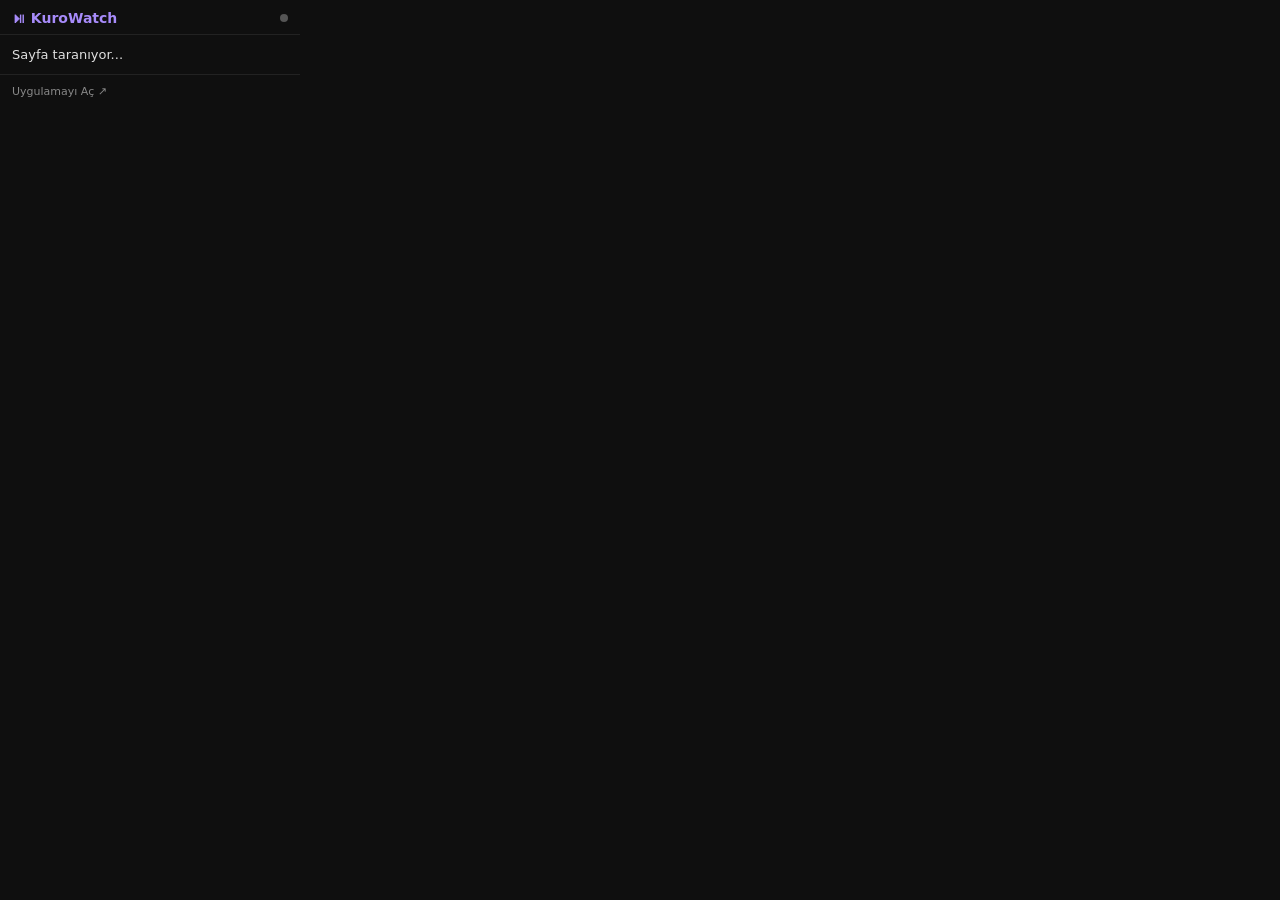
<file: extension/popup/popup.html>
<!DOCTYPE html>
<html lang="tr">
<head>
  <meta charset="UTF-8">
  <title>KuroWatch</title>
  <link rel="stylesheet" href="popup.css">
</head>
<body>
  <div id="app">
    <header>
      <span class="logo">⏯ KuroWatch</span>
      <span id="status-dot" class="dot dot-gray" title="Bağlantı durumu"></span>
    </header>

    <div id="page-info">
      <div id="loading">Sayfa taranıyor...</div>
      <div id="no-support" class="hidden">Bu sayfa desteklenmiyor.</div>
      <div id="detected" class="hidden">
        <div class="label">Tespit Edildi</div>
        <div id="det-title" class="title"></div>
        <div id="det-meta" class="meta"></div>
        <button id="btn-add">+ KuroWatch'a Ekle</button>
      </div>
    </div>

    <div id="result" class="hidden">
      <div id="result-text"></div>
    </div>

    <footer>
      <a id="open-app" href="http://localhost:8099" target="_blank">Uygulamayı Aç ↗</a>
    </footer>
  </div>
  <script src="popup.js"></script>
</body>
</html>
</file>
<file: extension/popup/popup.css>
* { box-sizing: border-box; margin: 0; padding: 0; }

body {
  width: 300px;
  min-height: 140px;
  font-family: system-ui, -apple-system, sans-serif;
  font-size: 13px;
  background: #0f0f0f;
  color: #e0e0e0;
}

header {
  display: flex;
  justify-content: space-between;
  align-items: center;
  padding: 10px 12px 8px;
  border-bottom: 1px solid #222;
}

.logo { font-weight: 700; font-size: 14px; color: #a78bfa; }

.dot { width: 8px; height: 8px; border-radius: 50%; display: inline-block; }
.dot-green { background: #22c55e; }
.dot-red   { background: #ef4444; }
.dot-gray  { background: #555; }

#page-info { padding: 12px; }

.label {
  font-size: 10px;
  text-transform: uppercase;
  letter-spacing: .05em;
  color: #888;
  margin-bottom: 4px;
}

.title {
  font-size: 14px;
  font-weight: 600;
  color: #f0f0f0;
  margin-bottom: 4px;
  line-height: 1.3;
}

.meta { color: #888; font-size: 12px; margin-bottom: 10px; }

#btn-add {
  width: 100%;
  padding: 8px 0;
  background: #7c3aed;
  color: #fff;
  border: none;
  border-radius: 6px;
  font-size: 13px;
  font-weight: 600;
  cursor: pointer;
  transition: background 0.15s;
}
#btn-add:hover    { background: #6d28d9; }
#btn-add:disabled { background: #4a4a6a; cursor: default; }

#result {
  padding: 8px 12px;
  font-size: 12px;
  color: #22c55e;
  border-top: 1px solid #222;
}
#result.error { color: #ef4444; }

footer { padding: 8px 12px; border-top: 1px solid #222; }
#open-app { color: #888; text-decoration: none; font-size: 11px; }
#open-app:hover { color: #a78bfa; }

.hidden { display: none !important; }
</file>
